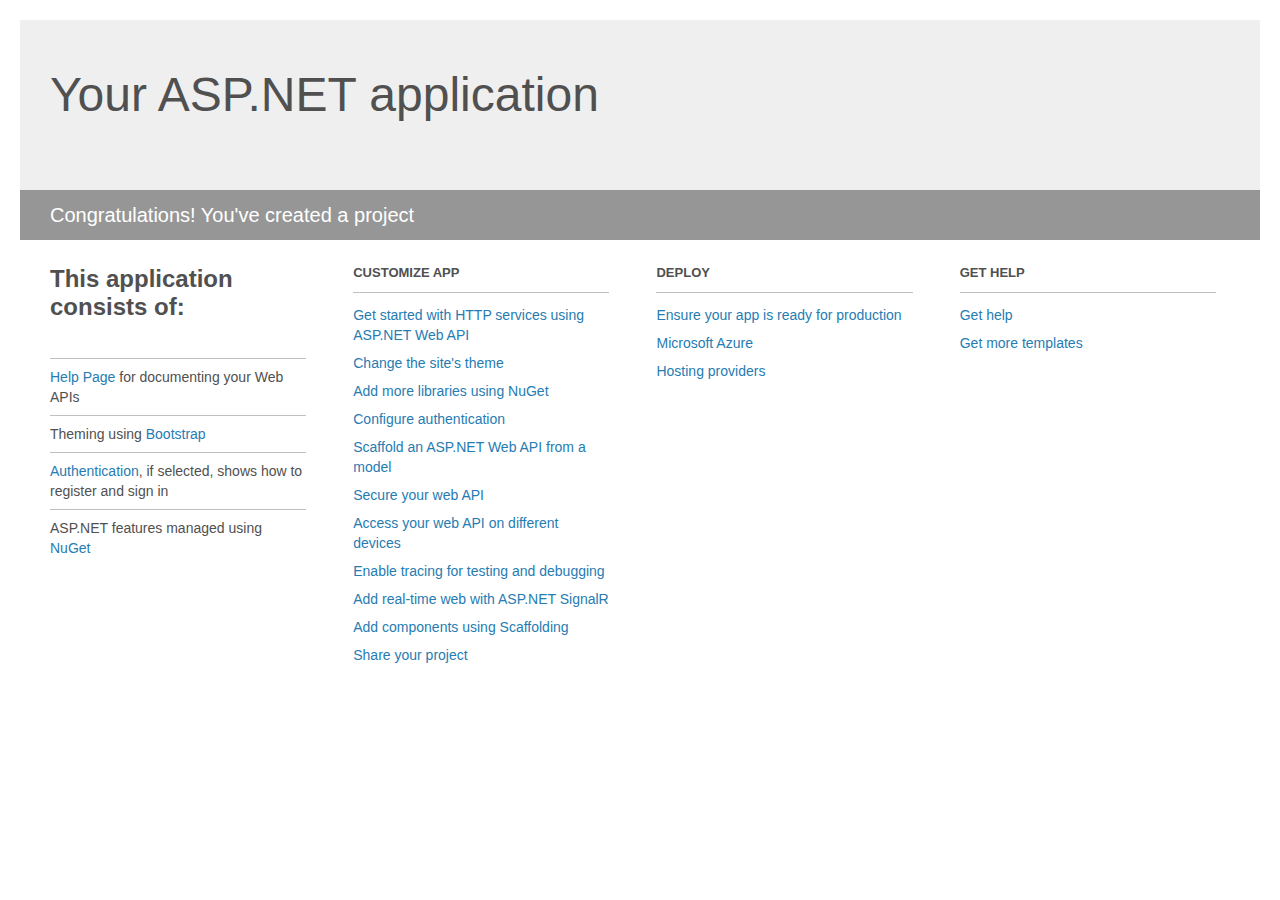
<file: DiplomaOptions/OptionsWebAPI/Project_Readme.html>
﻿<!DOCTYPE html>
<html lang="en">
<head>
    <meta charset="utf-8" />
    <title>Your ASP.NET application</title>
    <style>
        body {
            background: #fff;
            color: #505050;
            font: 14px 'Segoe UI', tahoma, arial, helvetica, sans-serif;
            margin: 20px;
            padding: 0;
        }

        #header {
            background: #efefef;
            padding: 0;
        }

        h1 {
            font-size: 48px;
            font-weight: normal;
            margin: 0;
            padding: 0 30px;
            line-height: 150px;
        }

        p {
            font-size: 20px;
            color: #fff;
            background: #969696;
            padding: 0 30px;
            line-height: 50px;
        }

        #main {
            padding: 5px 30px;
        }

        .section {
            width: 21.7%;
            float: left;
            margin: 0 0 0 4%;
        }

            .section h2 {
                font-size: 13px;
                text-transform: uppercase;
                margin: 0;
                border-bottom: 1px solid silver;
                padding-bottom: 12px;
                margin-bottom: 8px;
            }

            .section.first {
                margin-left: 0;
            }

                .section.first h2 {
                    font-size: 24px;
                    text-transform: none;
                    margin-bottom: 25px;
                    border: none;
                }

                .section.first li {
                    border-top: 1px solid silver;
                    padding: 8px 0;
                }

            .section.last {
                margin-right: 0;
            }

        ul {
            list-style: none;
            padding: 0;
            margin: 0;
            line-height: 20px;
        }

        li {
            padding: 4px 0;
        }

        a {
            color: #267cb2;
            text-decoration: none;
        }

            a:hover {
                text-decoration: underline;
            }
    </style>
</head>
<body>

    <div id="header">
        <h1>Your ASP.NET application</h1>
        <p>Congratulations! You've created a project</p>
    </div>

    <div id="main">
        <div class="section first">
            <h2>This application consists of:</h2>
            <ul>
                <li><a href="http://go.microsoft.com/fwlink/?LinkID=615543">Help Page</a> for documenting your Web APIs</li>
                <li>Theming using <a href="http://go.microsoft.com/fwlink/?LinkID=615519">Bootstrap</a></li>
                <li><a href="http://go.microsoft.com/fwlink/?LinkID=320957">Authentication</a>, if selected, shows how to register and sign in</li>
                <li>ASP.NET features managed using <a href="http://go.microsoft.com/fwlink/?LinkID=320958">NuGet</a></li>
            </ul>
        </div>

        <div class="section">
            <h2>Customize app</h2>
            <ul>
                <li><a href="http://go.microsoft.com/fwlink/?LinkID=320959">Get started with HTTP services using ASP.NET Web API</a></li>
                <li><a href="http://go.microsoft.com/fwlink/?LinkID=320960">Change the site's theme</a></li>
                <li><a href="http://go.microsoft.com/fwlink/?LinkID=320961">Add more libraries using NuGet</a></li>
                <li><a href="http://go.microsoft.com/fwlink/?LinkID=320962">Configure authentication</a></li>
                <li><a href="http://go.microsoft.com/fwlink/?LinkID=320963">Scaffold an ASP.NET Web API from a model</a></li>
                <li><a href="http://go.microsoft.com/fwlink/?LinkID=615545">Secure your web API</a></li>
                <li><a href="http://go.microsoft.com/fwlink/?LinkID=615544">Access your web API on different devices</a></li>
                <li><a href="http://go.microsoft.com/fwlink/?LinkID=615546">Enable tracing for testing and debugging</a></li>
                <li><a href="http://go.microsoft.com/fwlink/?LinkID=615530">Add real-time web with ASP.NET SignalR</a></li>
                <li><a href="http://go.microsoft.com/fwlink/?LinkID=615531">Add components using Scaffolding</a></li>
                <li><a href="http://go.microsoft.com/fwlink/?LinkID=615533">Share your project</a></li>
            </ul>
        </div>

        <div class="section">
            <h2>Deploy</h2>
            <ul>
                <li><a href="http://go.microsoft.com/fwlink/?LinkID=615534">Ensure your app is ready for production</a></li>
                <li><a href="http://go.microsoft.com/fwlink/?LinkID=615535">Microsoft Azure</a></li>
                <li><a href="http://go.microsoft.com/fwlink/?LinkID=615536">Hosting providers</a></li>
            </ul>
        </div>

        <div class="section last">
            <h2>Get help</h2>
            <ul>
                <li><a href="http://go.microsoft.com/fwlink/?LinkID=615537">Get help</a></li>
                <li><a href="http://go.microsoft.com/fwlink/?LinkID=615538">Get more templates</a></li>
            </ul>
        </div>
    </div>
</body>
</html>
</file>
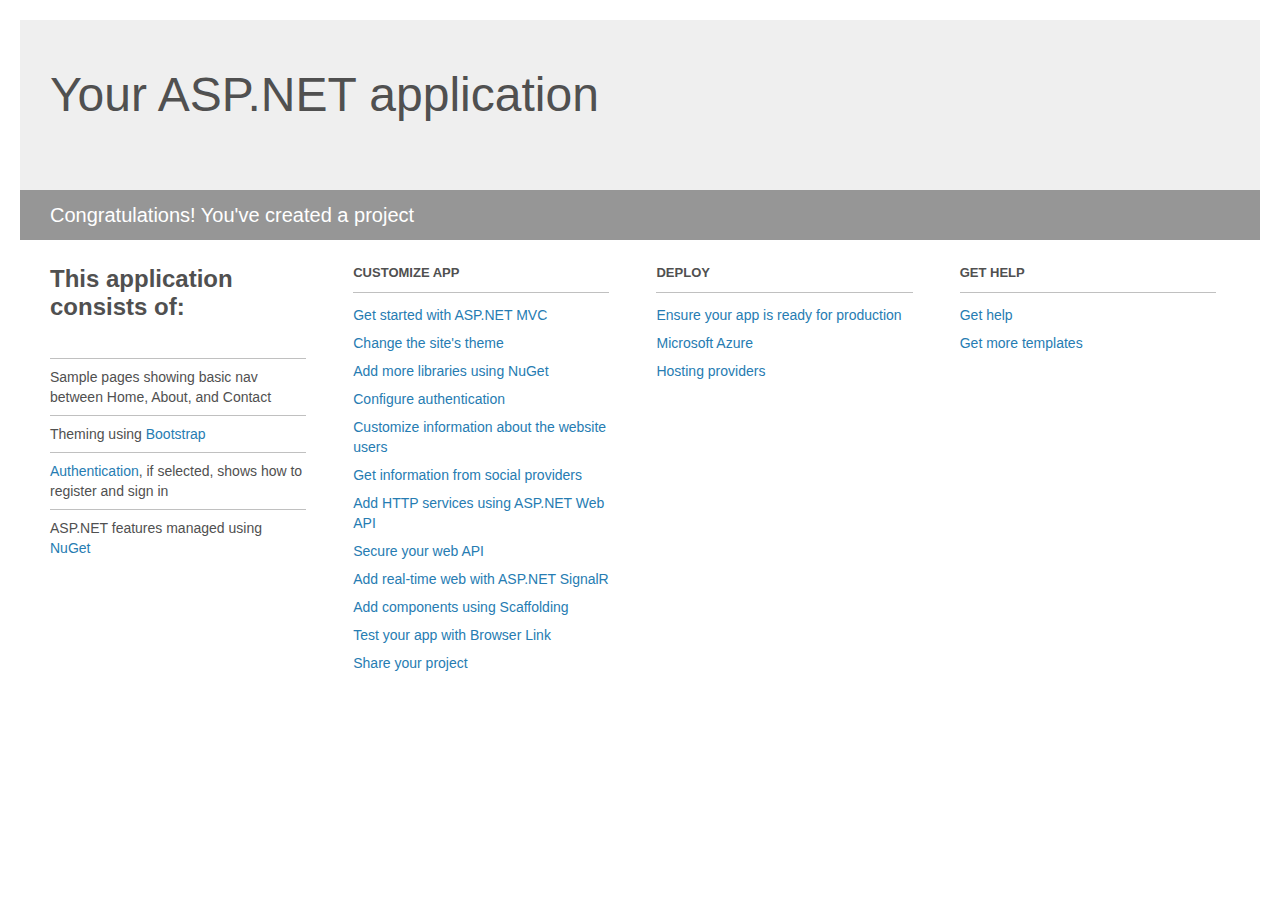
<file: DiplomaOptions/OptionsWebSite/Project_Readme.html>
﻿<!DOCTYPE html>
<html lang="en">
<head>
    <meta charset="utf-8" />
    <title>Your ASP.NET application</title>
    <style>
        body {
            background: #fff;
            color: #505050;
            font: 14px 'Segoe UI', tahoma, arial, helvetica, sans-serif;
            margin: 20px;
            padding: 0;
        }

        #header {
            background: #efefef;
            padding: 0;
        }

        h1 {
            font-size: 48px;
            font-weight: normal;
            margin: 0;
            padding: 0 30px;
            line-height: 150px;
        }

        p {
            font-size: 20px;
            color: #fff;
            background: #969696;
            padding: 0 30px;
            line-height: 50px;
        }

        #main {
            padding: 5px 30px;
        }

        .section {
            width: 21.7%;
            float: left;
            margin: 0 0 0 4%;
        }

            .section h2 {
                font-size: 13px;
                text-transform: uppercase;
                margin: 0;
                border-bottom: 1px solid silver;
                padding-bottom: 12px;
                margin-bottom: 8px;
            }

            .section.first {
                margin-left: 0;
            }

                .section.first h2 {
                    font-size: 24px;
                    text-transform: none;
                    margin-bottom: 25px;
                    border: none;
                }

                .section.first li {
                    border-top: 1px solid silver;
                    padding: 8px 0;
                }

            .section.last {
                margin-right: 0;
            }

        ul {
            list-style: none;
            padding: 0;
            margin: 0;
            line-height: 20px;
        }

        li {
            padding: 4px 0;
        }

        a {
            color: #267cb2;
            text-decoration: none;
        }

            a:hover {
                text-decoration: underline;
            }
    </style>
</head>
<body>

    <div id="header">
        <h1>Your ASP.NET application</h1>
        <p>Congratulations! You've created a project</p>
    </div>

    <div id="main">
        <div class="section first">
            <h2>This application consists of:</h2>
            <ul>
                <li>Sample pages showing basic nav between Home, About, and Contact</li>
                <li>Theming using <a href="http://go.microsoft.com/fwlink/?LinkID=615519">Bootstrap</a></li>
                <li><a href="http://go.microsoft.com/fwlink/?LinkID=615520">Authentication</a>, if selected, shows how to register and sign in</li>
                <li>ASP.NET features managed using <a href="http://go.microsoft.com/fwlink/?LinkID=320756">NuGet</a></li>
            </ul>
        </div>

        <div class="section">
            <h2>Customize app</h2>
            <ul>
                <li><a href="http://go.microsoft.com/fwlink/?LinkID=615541">Get started with ASP.NET MVC</a></li>
                <li><a href="http://go.microsoft.com/fwlink/?LinkID=615523">Change the site's theme</a></li>
                <li><a href="http://go.microsoft.com/fwlink/?LinkID=615524">Add more libraries using NuGet</a></li>
                <li><a href="http://go.microsoft.com/fwlink/?LinkID=615542">Configure authentication</a></li>
                <li><a href="http://go.microsoft.com/fwlink/?LinkID=615526">Customize information about the website users</a></li>
                <li><a href="http://go.microsoft.com/fwlink/?LinkID=615527">Get information from social providers</a></li>
                <li><a href="http://go.microsoft.com/fwlink/?LinkID=615528">Add HTTP services using ASP.NET Web API</a></li>
                <li><a href="http://go.microsoft.com/fwlink/?LinkID=615529">Secure your web API</a></li>
                <li><a href="http://go.microsoft.com/fwlink/?LinkID=615530">Add real-time web with ASP.NET SignalR</a></li>
                <li><a href="http://go.microsoft.com/fwlink/?LinkID=615531">Add components using Scaffolding</a></li>
                <li><a href="http://go.microsoft.com/fwlink/?LinkID=615532">Test your app with Browser Link</a></li>
                <li><a href="http://go.microsoft.com/fwlink/?LinkID=615533">Share your project</a></li>
            </ul>
        </div>

        <div class="section">
            <h2>Deploy</h2>
            <ul>
                <li><a href="http://go.microsoft.com/fwlink/?LinkID=615534">Ensure your app is ready for production</a></li>
                <li><a href="http://go.microsoft.com/fwlink/?LinkID=615535">Microsoft Azure</a></li>
                <li><a href="http://go.microsoft.com/fwlink/?LinkID=615536">Hosting providers</a></li>
            </ul>
        </div>

        <div class="section last">
            <h2>Get help</h2>
            <ul>
                <li><a href="http://go.microsoft.com/fwlink/?LinkID=615537">Get help</a></li>
                <li><a href="http://go.microsoft.com/fwlink/?LinkID=615538">Get more templates</a></li>
            </ul>
        </div>
    </div>

</body>
</html>
</file>
